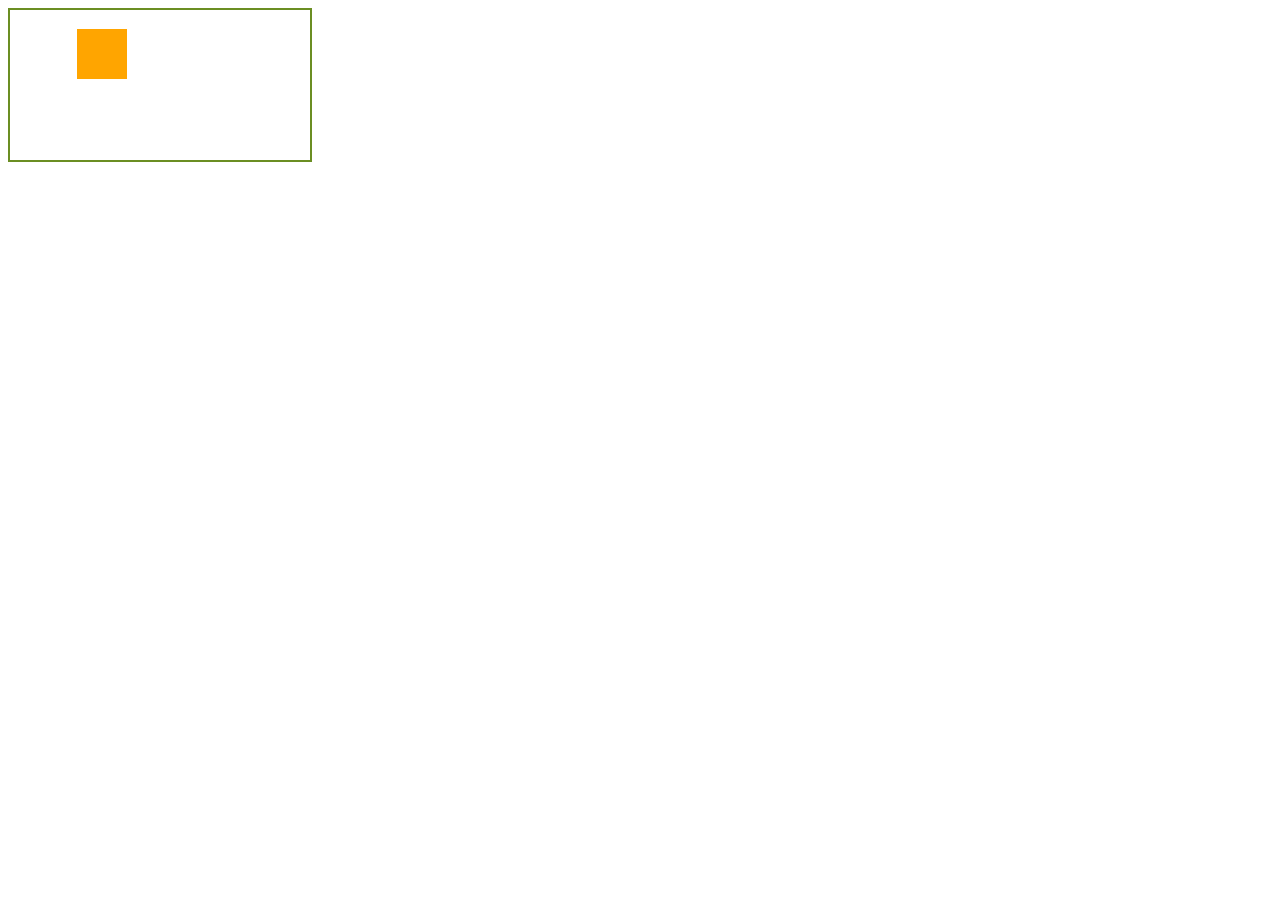
<file: Canvas/index.html>
<!DOCTYPE html>
<html lang="en">
<head>
    <meta charset="UTF-8">
    <meta http-equiv="X-UA-Compatible" content="IE=edge">
    <meta name="viewport" content="width=device-width, initial-scale=1.0">
    <title>First Canvas Example</title>
    <link rel="stylesheet" href="styles.css">

</head>
    <body>
        <!-- 
            The canvas element can only use two attributes, width & height. If not specified, the default
            will initially be 300px wide & 150px high.

            You can also set width and height and other styles with CSS of course. There are some gotchas to watch out for.
            Use the documentation when things don't quite work out (like if your rendering seems distored).

            Just by convention we give our canvas an id. It also needs to have a closing </canvas> tag.

            We should provide Fallback content for our canvas element for browsers that do not support the element.
            Just insert the fallback content inside the element itself.
        -->
        <canvas id="canvas"> This is  fallback content. Your browser is irrelevant. </canvas>
        <script src="script.js"></script>
    </body>
</html>
</file>
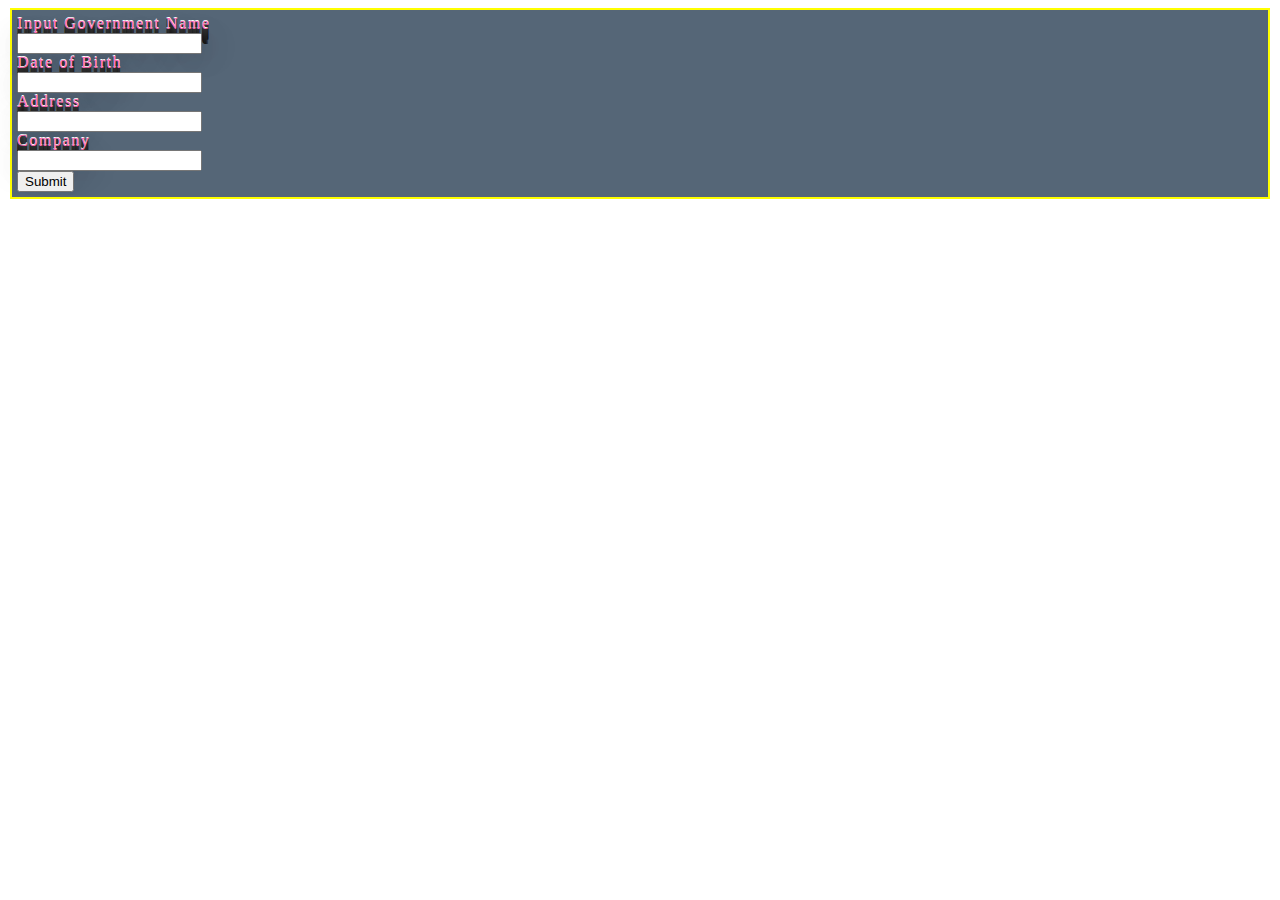
<file: ID Card/index.html>
<!DOCTYPE html>
<html lang="en">

<head>
    <meta charset="UTF-8">
    <meta http-equiv="X-UA-Compatible" content="IE=edge">
    <meta name="viewport" content="width=device-width, initial-scale=1.0">
    <link rel="stylesheet" href="style.css">
    
    <title>Document</title>
</head>

<body>
    <div class='container'>
        <form action="container" id = 'form'>
            <label for="fname">Input Government Name<label><br>
                <input type="text" id = "fname"><br>
                <label for="dob">Date of Birth</label><br>
                <input type="text" id = 'dob'><br>
                <label for="address">Address</label><br>
                <input type="text" id = 'address'><br>
                <label for="company">Company</label><br>
                <input type="text" id = 'company'><br>
                <input type="submit" value = "Submit">



        </form>


  </div>






    <script src="script.js"></script>
</body>

</html>
</file>
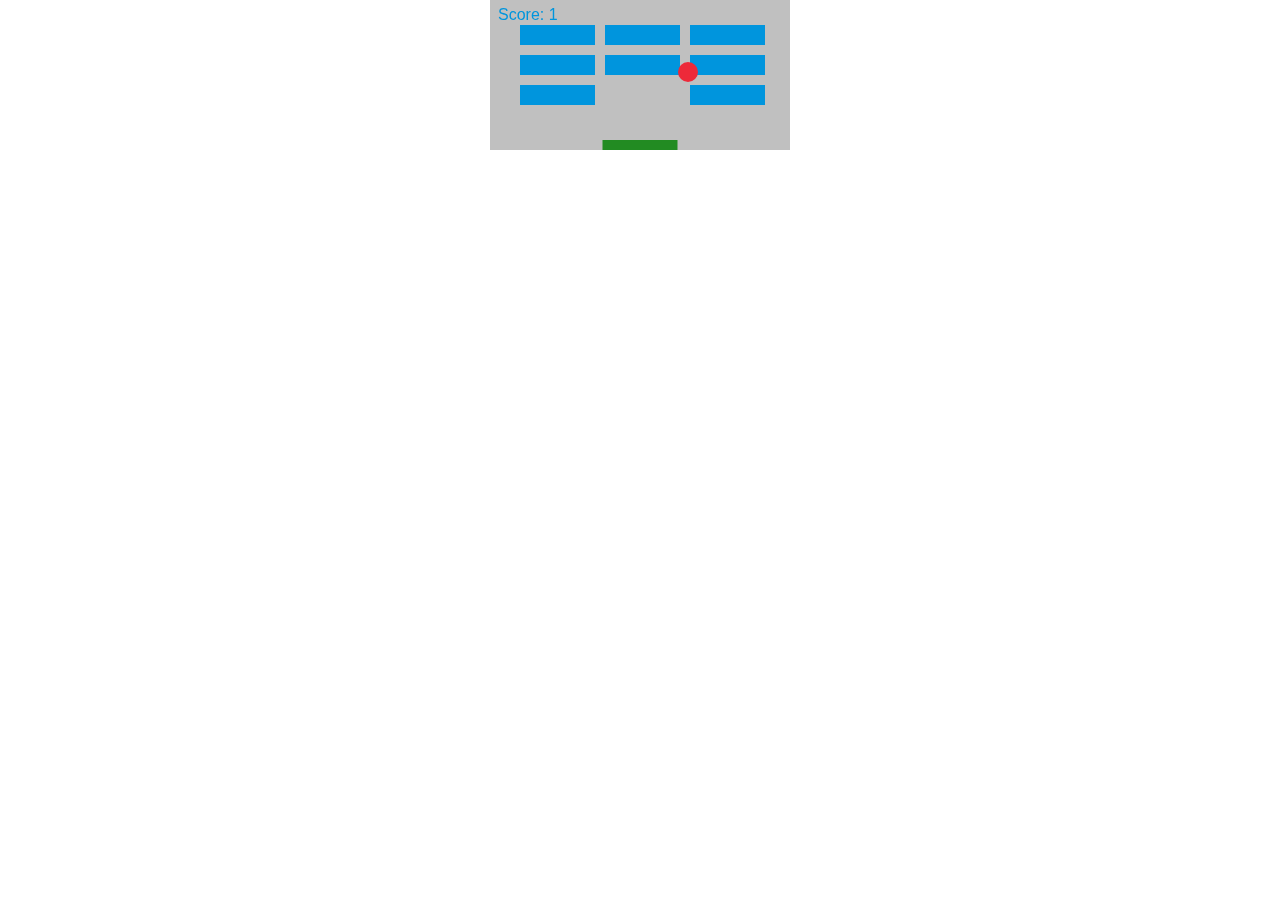
<file: Canvas/Breaker-Brick/index.html>
<!DOCTYPE html>
<html lang="en">
<head>
    <meta charset="UTF-8">
    <meta http-equiv="X-UA-Compatible" content="IE=edge">
    <meta name="viewport" content="width=device-width, initial-scale=1.0">
<link rel="stylesheet" href="style.css">
    <title>Breaker of Bricks</title>
</head>
<body>
    


<canvas id = "canvas" width 480 >(fallback content) </canvas>



    <script src="script.js"></script>
</body>
</html>
</file>
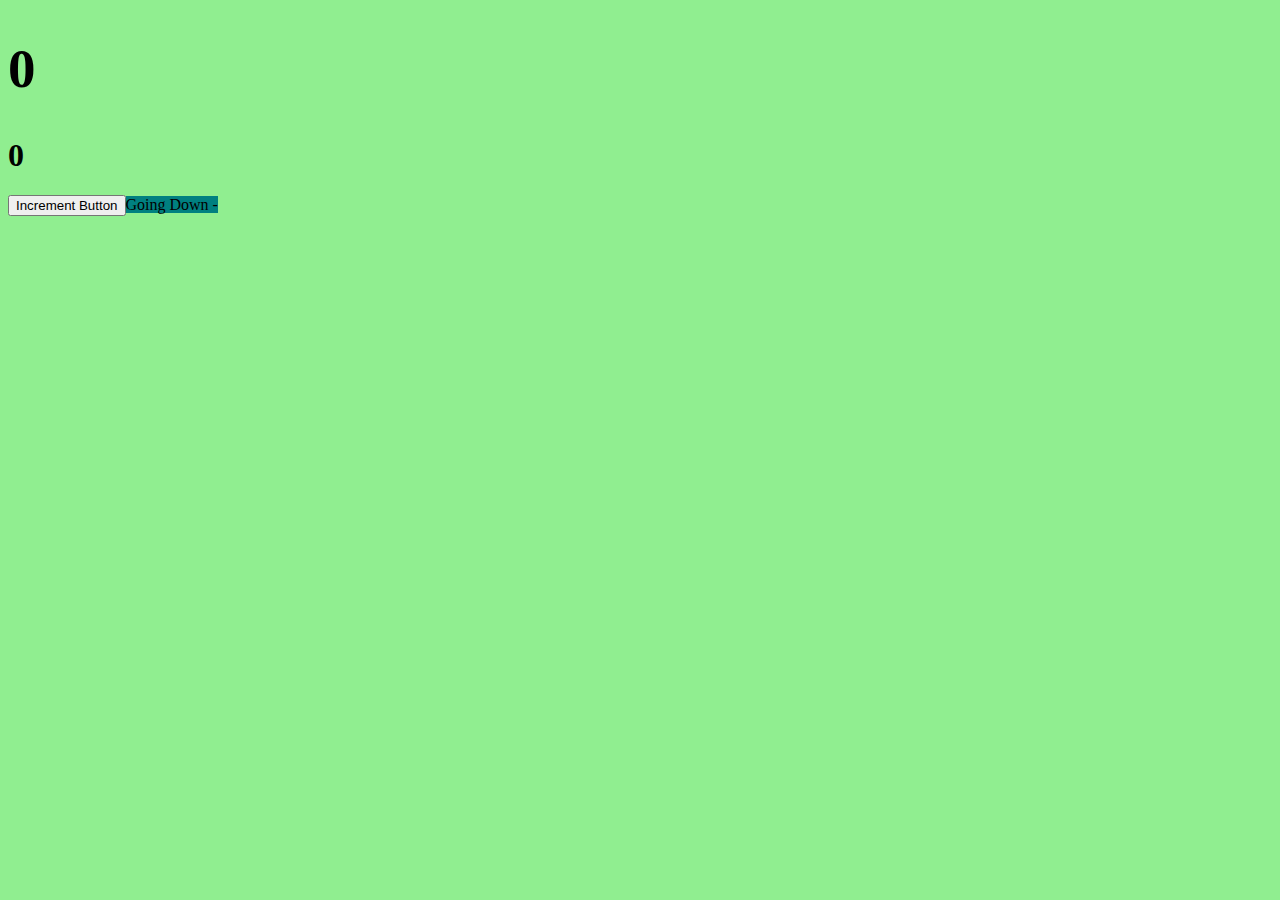
<file: HTML/0-practice-events-counter/index.html>
<!DOCTYPE html>
<html>
    <head>
        <title>DOM-Practice-1</title>
        <link rel='stylesheet' href="styles.css"/>
    </head>
    <body>
        <div id = 'style'></div>
       <!-- <button> Increment-Button</button> -->
        <script src="script.js"> </script> 
    </body>
</html>
</file>
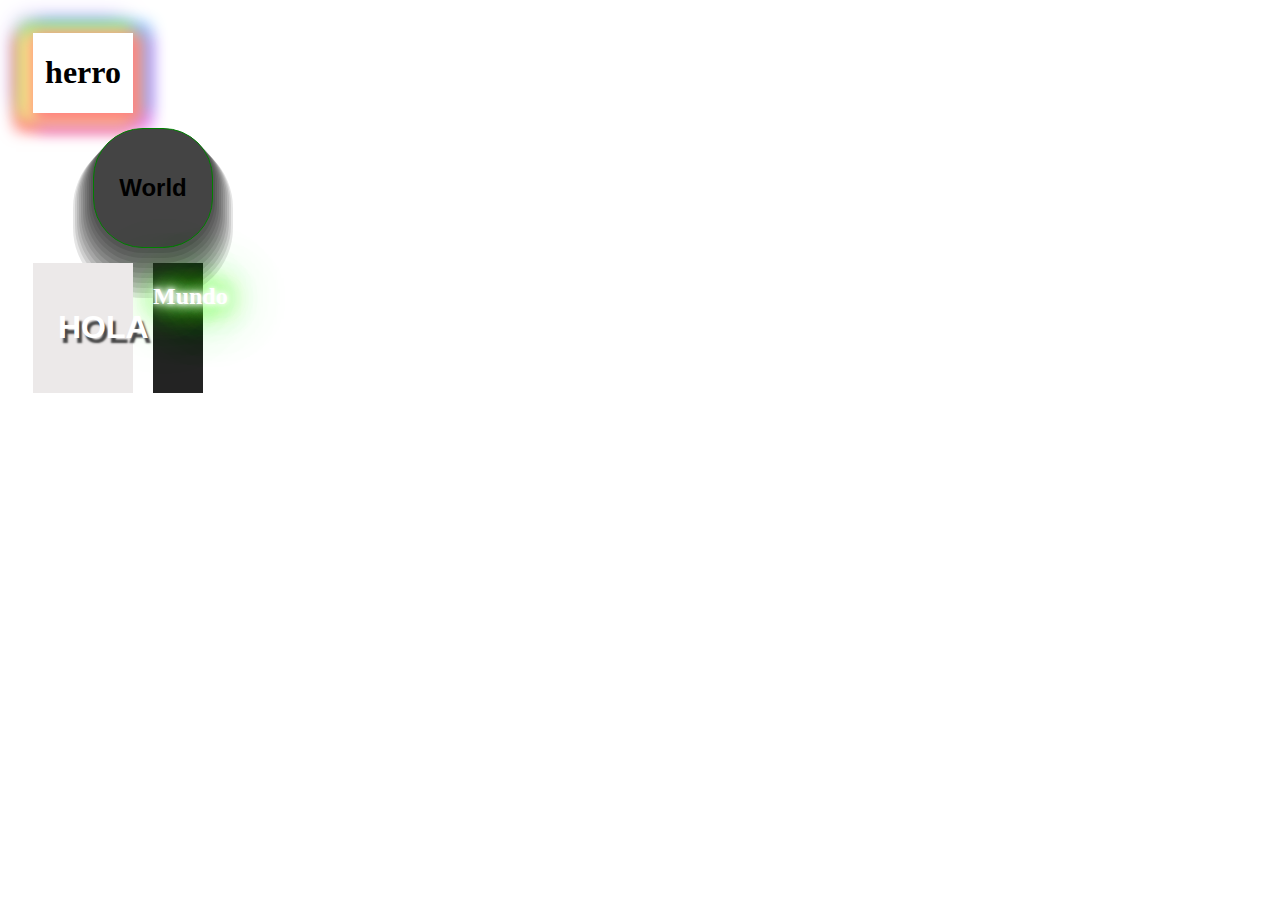
<file: css/grid.html>
<!DOCTYPE html>
<html lang="en">
    <link rel="stylesheet" href="styles2.css">
<head>
    <title>Grid </title>
</head>
<body>

    <div class="container">
        <div class="grid-item-1">
            <h1> herro</h1>
        </div>
        <div class="grid-item-2">
            <h2>World</h2>
        </div>
        <div class="grid-item-3">
            <h1>HOLA</h1>
        </div>
        <div class="grid-item-4">
            <h2>Mundo</h2>
        </div>
    </div>
    
</body>
</html>
</file>
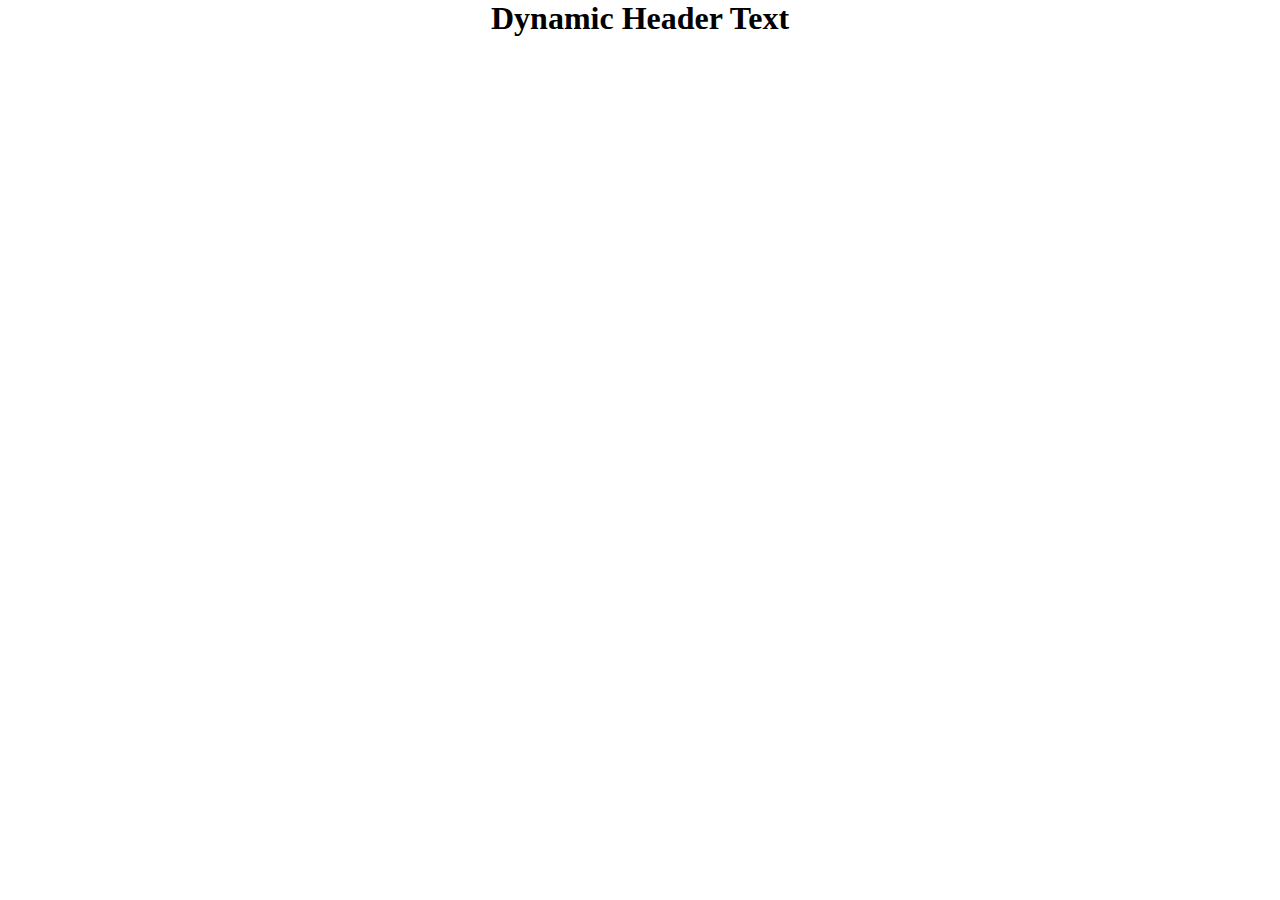
<file: HTML/notes2.html>
<!DOCTYPE html>
<html lang="en">
    <head>
        <link rel="stylesheet" href="styles.css" />
    </head>
    <body>
        <h1 class='dynamicH1'>Dynamic Header Text</h1>
        <script src="script.js" charset="utf-8"></script>
        
        

    </body>


</html>
</file>
<file: Canvas/styles.css>
#canvas {
    border: 2px solid olivedrab;
}
</file>
<file: ID Card/style.css>
div {
    border: 2px solid yellow;
    padding: 5px;
    margin: 2px;
    font-family: cursive;
    color: #e0dfdc;
    background: #556677;
    letter-spacing: .1em;
    text-shadow: 0 -1px 0 #fff, 0 1px 0 #2e2e2e, 0 2px 0 #2c2c2c, 0 3px 0 #2a2a2a, 0 4px 0 #282828, 0 5px 0 #262626, 0 6px 0 #242424, 0 7px 0 #222, 0 8px 0 #202020, 0 9px 0 #1e1e1e, 0 10px 0 #1c1c1c, 0 11px 0 #1a1a1a, 0 12px 0 #181818, 0 13px 0 #161616, 0 14px 0 #141414, 0 15px 0 #121212, 0 22px 30px rgba(0, 0, 0, 0.9);
    color: hotpink;
    background: #556677;
    
}



.id-card {
   
    width: 90%;
    margin: auto;
    display: flex;
    justify-content: right;
}
   

.image{
display: flex;
justify-content: left;
width: 


}
</file>
<file: Canvas/Breaker-Brick/style.css>
*{
    padding: 0;
    margin: 0
}

#canvas {
    background: silver;
    display: block;
    margin: 0 auto;
    

}
</file>
<file: HTML/0-practice-events-counter/styles.css>
.button-styling {
  width: 200px;
  height: 100px;
  background-color: pink;
  border: 2px solid black;
  border-radius: 10px;
  font-size: 30px;
  cursor: pointer;
}

.box {
  width: 100px;
  height: 100px;
  background-color: chartreuse;
  border: 2px solid black;
  border-radius: 10px;
  text-align: center;
}
</file>
<file: css/styles2.css>
.container {
    display: grid;
    grid-template-columns: 100px 50px 50px;
    grid-auto-rows: minmax(50px, auto);
    column-gap: 20px;
    row-gap: 15px;
    padding: 25px;
   
    

}

.grid-item-1 {
    -webkit-box-shadow: 5px 5px 15px 5px #FF8080, -9px 5px 15px 5px #FFE488, -7px -5px 15px 5px #8CFF85, 12px -5px 15px 5px #80C7FF, 12px 10px 15px 7px #E488FF, -10px 10px 15px 7px #FF616B, -10px -7px 27px 1px #8E5CFF, 5px 5px 15px 5px rgba(0, 0, 0, 0);
    box-shadow: 5px 5px 15px 5px #FF8080, -9px 5px 15px 5px #FFE488, -7px -5px 15px 5px #8CFF85, 12px -5px 15px 5px #80C7FF, 12px 10px 15px 7px #E488FF, -10px 10px 15px 7px #FF616B, -10px -7px 27px 1px #8E5CFF, 5px 5px 15px 5px rgba(0, 0, 0, 0);
    /* padding: 15px; */
    text-align: center;

}



.grid-item-2 {
    font-family: sans-serif;
    border: 1px solid green;
    grid-column: 1 / 4;
    border-radius: 50px;
    margin: auto;
    padding: 25px;
    -webkit-box-shadow: 0px 3px 0px 2px rgba(0, 0, 0, 0.1), 0px 6px 0px 4px rgba(0, 0, 0, 0.1), 0px 9px 0px 6px rgba(0, 0, 0, 0.1), 0px 12px 0px 8px rgba(0, 0, 0, 0.1), 0px 15px 0px 10px rgba(0, 0, 0, 0.1), 0px 18px 0px 12px rgba(0, 0, 0, 0.1), 0px 21px 0px 14px rgba(0, 0, 0, 0.1), 0px 24px 0px 16px rgba(0, 0, 0, 0.1), 0px 27px 0px 18px rgba(0, 0, 0, 0.1), 0px 30px 0px 20px rgba(0, 0, 0, 0.1), 5px 5px 15px 5px rgba(0, 0, 0, 0);
    box-shadow: 0px 3px 0px 2px rgba(0, 0, 0, 0.1), 0px 6px 0px 4px rgba(0, 0, 0, 0.1), 0px 9px 0px 6px rgba(0, 0, 0, 0.1), 0px 12px 0px 8px rgba(0, 0, 0, 0.1), 0px 15px 0px 10px rgba(0, 0, 0, 0.1), 0px 18px 0px 12px rgba(0, 0, 0, 0.1), 0px 21px 0px 14px rgba(0, 0, 0, 0.1), 0px 24px 0px 16px rgba(0, 0, 0, 0.1), 0px 27px 0px 18px rgba(0, 0, 0, 0.1), 0px 30px 0px 20px rgba(0, 0, 0, 0.1), 5px 5px 15px 5px rgba(0, 0, 0, 0);
    background: #444444;
}

body#tinymce {
    background: #FFFFFF
}



.grid-item-3 {
    /* border: 2px solid plum; */
    

    position: relative;
    display: inline-block;
    height: auto;
    grid-column: 1/2;
    font-family: Verdana, Geneva, Tahoma, sans-serif;
    padding: 25px;
    text-shadow: #FFFFFF;
    background: #ece9e9;
    text-shadow: 3px 5px 2px #474747;
    color: #FFFFFF;
    background: #ece9e9;

}

.grid-item-4 {
    /* column-gap: normal; */
    text-shadow: #FFFFFF;
    background: #232323;
    text-shadow: 0 0 5px #FFF, 0 0 10px #FFF, 0 0 15px #FFF, 0 0 20px #49ff18, 0 0 30px #49FF18, 0 0 40px #49FF18, 0 0 55px #49FF18, 0 0 75px #49ff18;
    color: #FFFFFF;
    background: #232323;
    

    }
</file>
<file: HTML/styles.css>
*{
    padding: 0px;
    margin: 0px;
    transition-duration: 1.2s;
    
    width: 100%;
    text-align: center;
}
</file>
